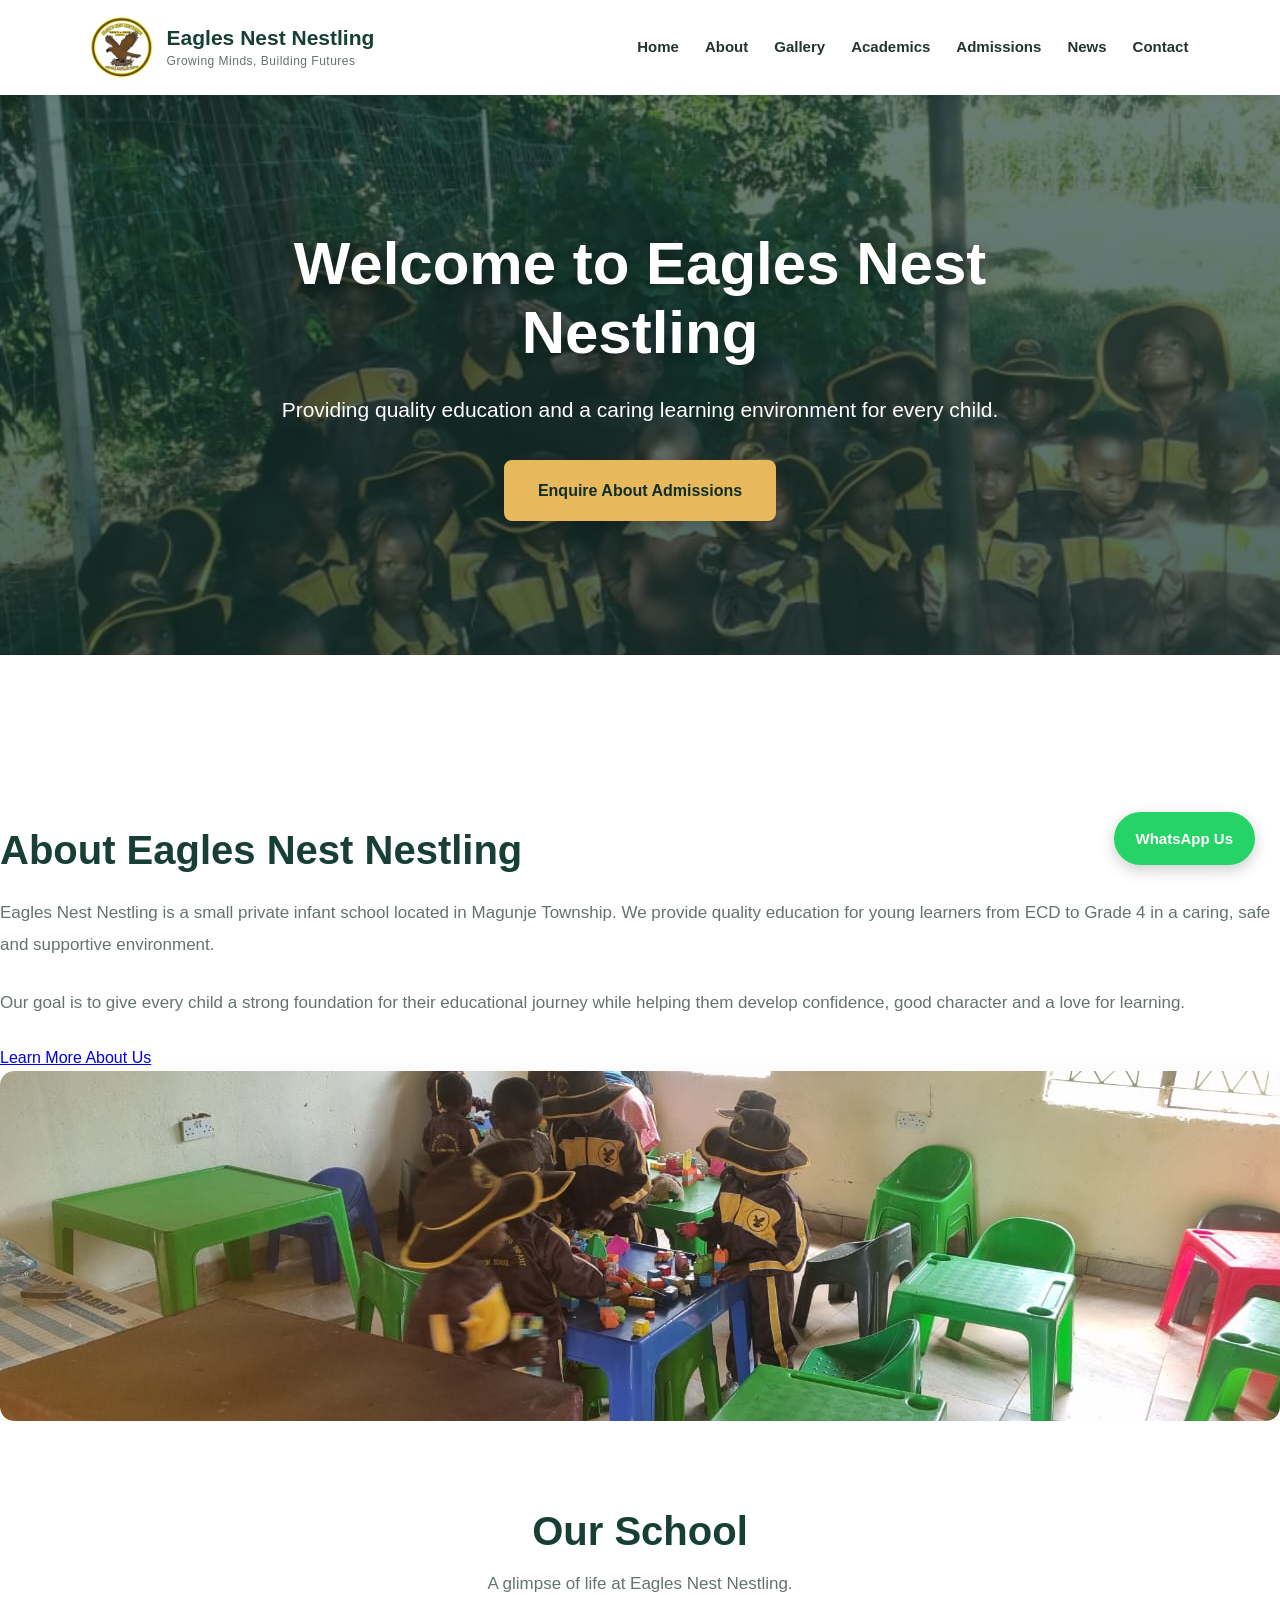
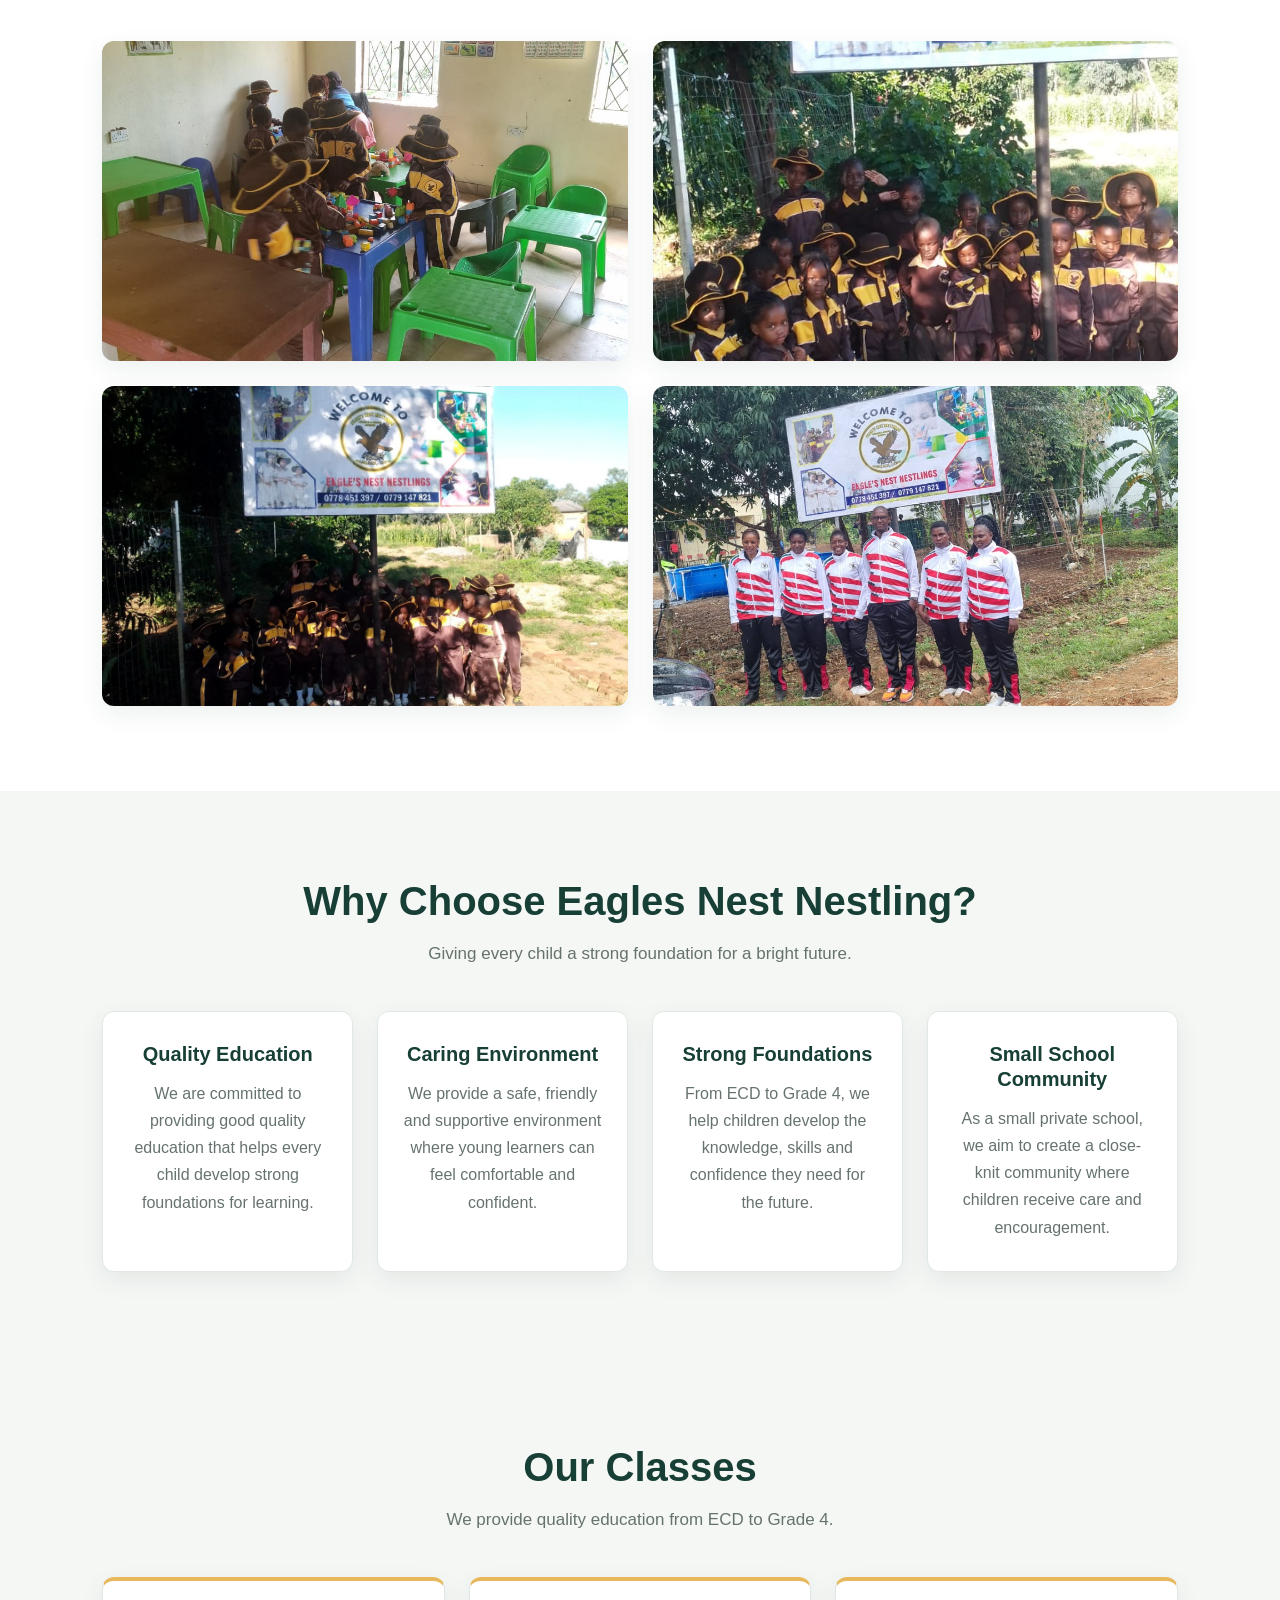
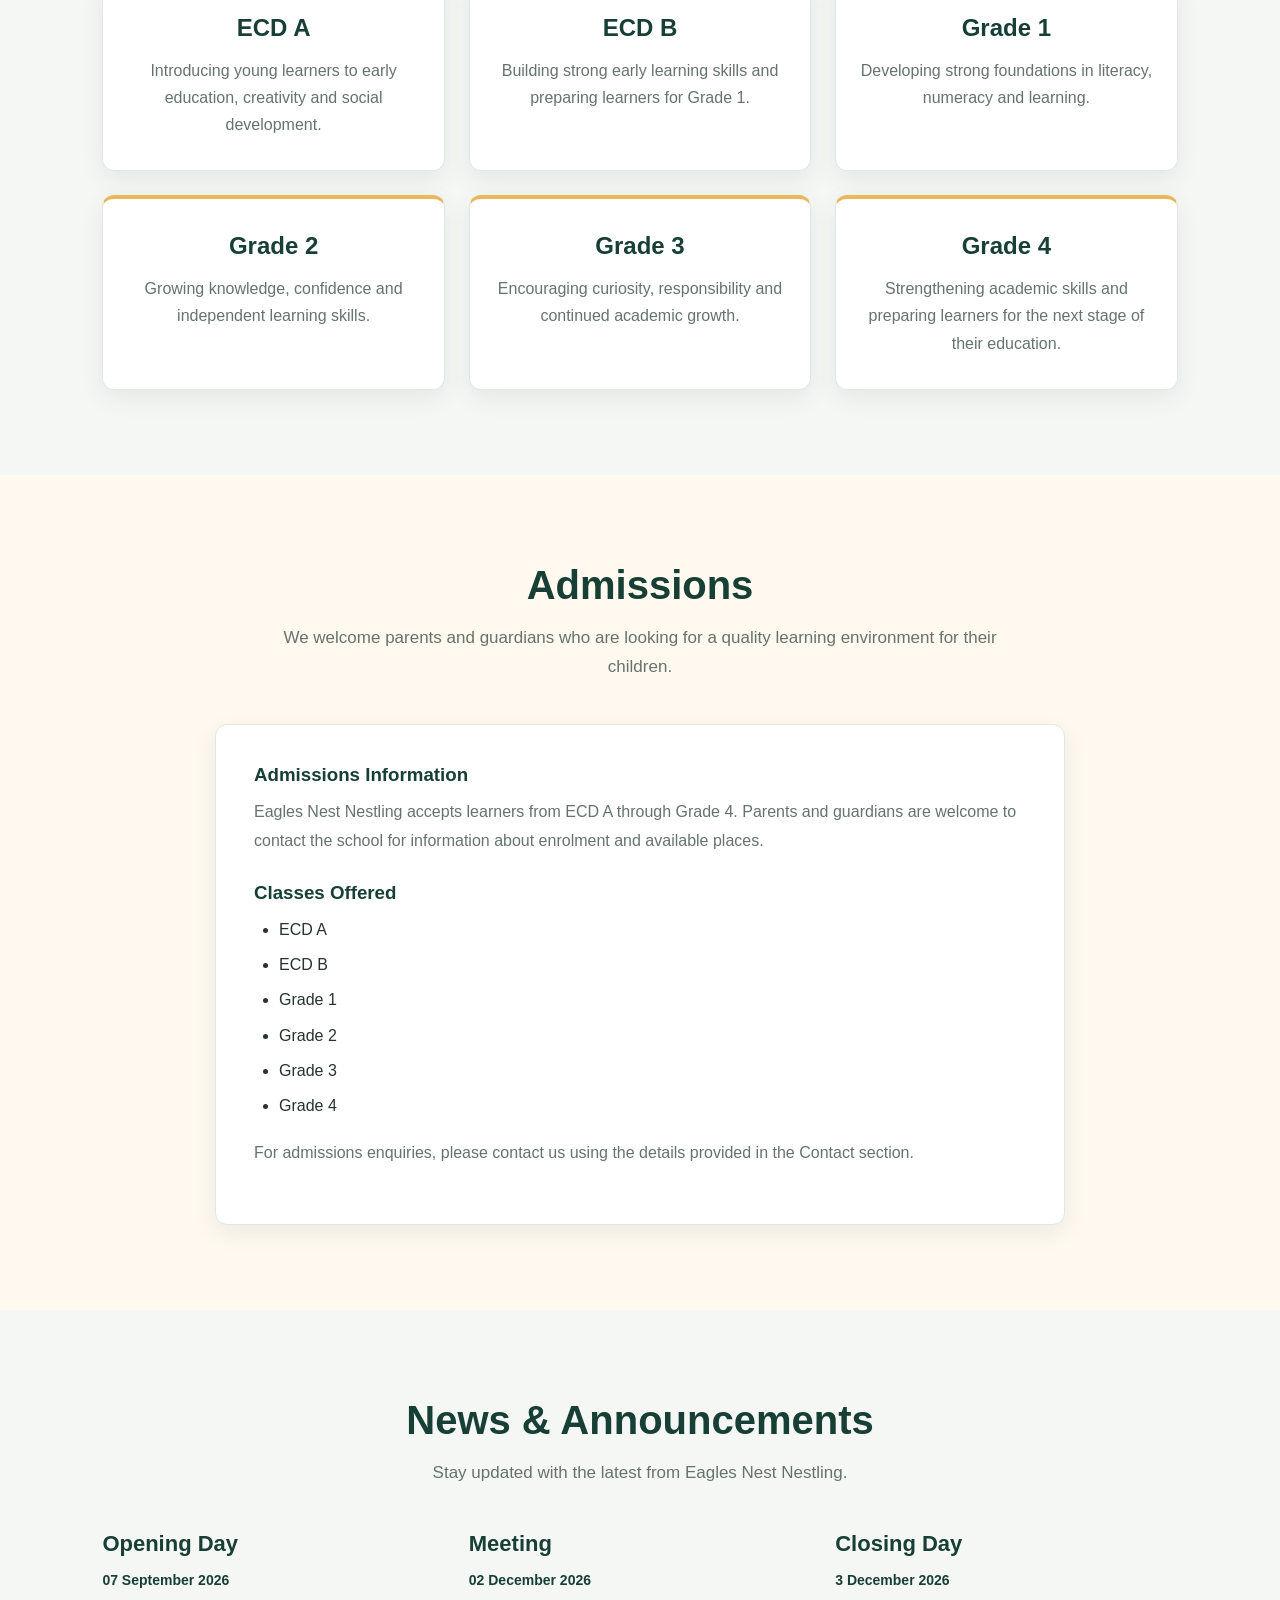
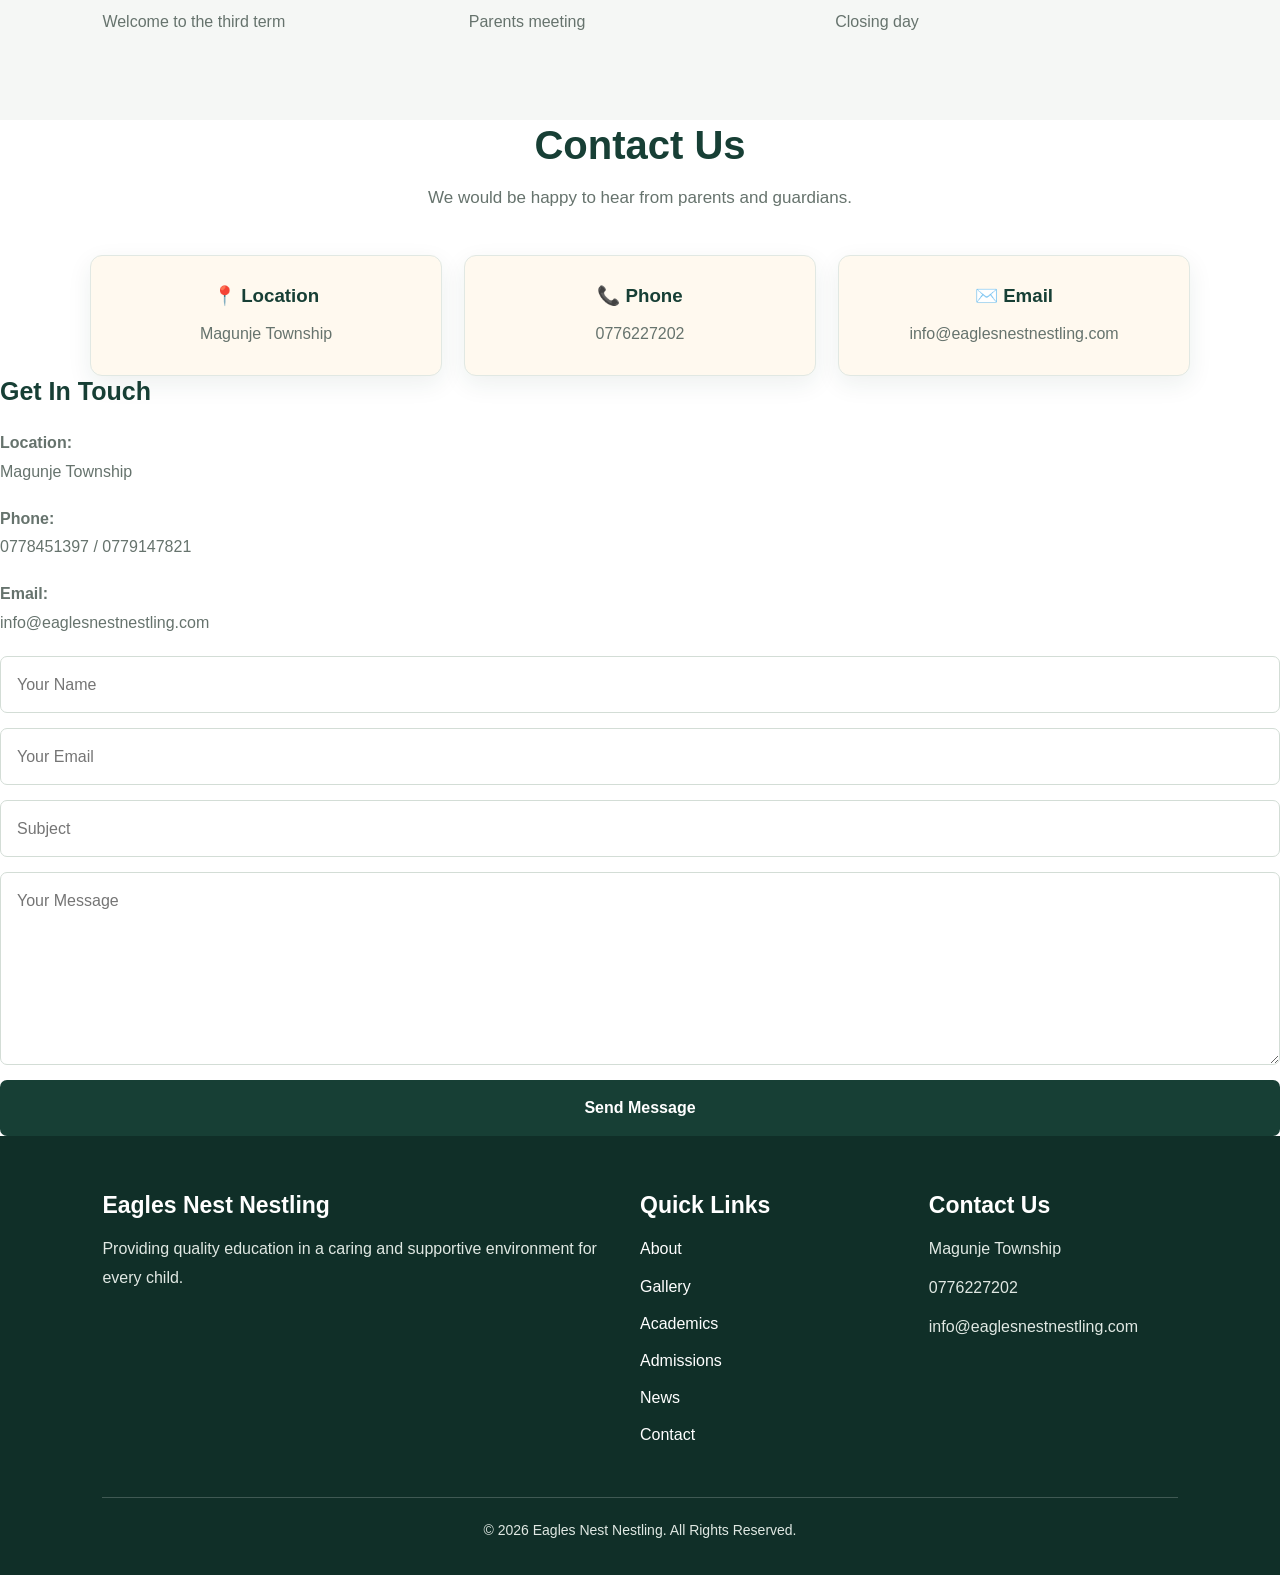
<file: index.html>
<!DOCTYPE html>
<html lang="en">
<head>
    <meta charset="UTF-8">
    <meta name="viewport" content="width=device-width, initial-scale=1.0">

    <title> EAGLES NEST NESTLING</title>

    <link rel="stylesheet" href="style.css">
</head>

<body>

        <!-- Navigation Bar -->
        <nav class="navbar">
            
<div class="logo">
    <img src="logo.jpg" alt="Eagles Nest Nestling School Logo">
    <div class="logo-text">
        <h2>Eagles Nest Nestling</h2>
        <p>Growing Minds, Building Futures</p>
    </div>
</div>

    
            <ul class="nav-links">
                <li><a href="index.html">Home</a></li>
                <li><a href="#about">About</a></li>
                <li><a href="#gallery">Gallery</a></li>
                <li><a href="#academics">Academics</a></li>
                <li><a href="#admissions">Admissions</a></li>
                <li><a href="#news">News</a></li>
                <li><a href="#contact">Contact</a></li>
            </ul>
        </nav>
    
    
        <!-- Hero Section -->
        <section class="hero">

            <div class="hero-content">
        
                <h1>Welcome to Eagles Nest Nestling</h1>
        
                <p>
                    Providing quality education and a caring learning environment
                    for every child.
                </p>
        
                <a href="#admissions" class="hero-button">
                    Enquire About Admissions
                </a>
        
            </div>
        
        </section>
    <!-- About Section -->
<!-- About Section -->
<section class="about" id="about">

</section>

    <div class="about-text">
        <h2>About Eagles Nest Nestling</h2>

        <p>
            Eagles Nest Nestling is a small private infant school
            located in Magunje Township. We provide quality
            education for young learners from ECD to Grade 4
            in a caring, safe and supportive environment.
        </p>

        <p>
            Our goal is to give every child a strong foundation
            for their educational journey while helping them
            develop confidence, good character and a love for
            learning.
        </p>

        <a href="#" class="about-button">
            Learn More About Us
        </a>
    </div>

    <div class="about-image">
            <div class="about-image">
                <img src="eagles.jpg" alt="Eagles Nest Nestling School">
            
        </div>
    </div>

</section>
<!-- Gallery Section -->
<section class="gallery" id="gallery">

    <div class="section-heading">
        <h2>Our School</h2>

        <p>
            A glimpse of life at Eagles Nest Nestling.
        </p>
    </div>
<div class="gallery-grid">

    <div class="gallery-item">
        <img src="eagles.jpg" alt="Eagles Nest Nestling School">
    </div>

    <div class="gallery-item">
        <img src="school-photo.jpg" alt="School">
    </div>

    <div class="gallery-item">
        <img src="students.jpg" alt="Students at Eagles Nest Nestling">
    </div>

    <div class="gallery-item">
        <img src="teachers.jpg" alt="Teachers at Eagles Nest Nestling">
    </div>

</div>
</section>
<!-- Why Choose Us Section -->
<section class="classes">

    <div class="section-heading">
        <h2>Why Choose Eagles Nest Nestling?</h2>

        <p>
            Giving every child a strong foundation for a bright future.
        </p>
    </div>


    <div class="features">

        <div class="feature-card">
            <h3>Quality Education</h3>
            <p>
                We are committed to providing good quality education
                that helps every child develop strong foundations for learning.
            </p>
        </div>


        <div class="feature-card">
            <h3>Caring Environment</h3>
            <p>
                We provide a safe, friendly and supportive environment
                where young learners can feel comfortable and confident.
            </p>
        </div>


        <div class="feature-card">
            <h3>Strong Foundations</h3>
            <p>
                From ECD to Grade 4, we help children develop the
                knowledge, skills and confidence they need for the future.
            </p>
        </div>


        <div class="feature-card">
            <h3>Small School Community</h3>
            <p>
                As a small private school, we aim to create a close-knit
                community where children receive care and encouragement.
            </p>
        </div>

    </div>

</section>
    <!-- Classes Section -->
<section class="classes" id="academics">

    <div class="section-heading">
        <h2>Our Classes</h2>

        <p>
            We provide quality education from ECD to Grade 4.
        </p>
    </div>


    <div class="class-cards">

        <div class="class-card">
            <h3>ECD A</h3>
            <p>
                Introducing young learners to early education,
                creativity and social development.
            </p>
        </div>
    
    
        <div class="class-card">
            <h3>ECD B</h3>
            <p>
                Building strong early learning skills and preparing
                learners for Grade 1.
            </p>
        </div>
    
    
        <div class="class-card">
            <h3>Grade 1</h3>
            <p>
                Developing strong foundations in literacy,
                numeracy and learning.
            </p>
        </div>
    
    
        <div class="class-card">
            <h3>Grade 2</h3>
            <p>
                Growing knowledge, confidence and independent
                learning skills.
            </p>
        </div>
    
    
        <div class="class-card">
            <h3>Grade 3</h3>
            <p>
                Encouraging curiosity, responsibility and
                continued academic growth.
            </p>
        </div>
    
    
        <div class="class-card">
            <h3>Grade 4</h3>
            <p>
                Strengthening academic skills and preparing
                learners for the next stage of their education.
            </p>
        </div>
    
    </div>
</section>
<!-- Admissions Section -->
<section class="admissions" id="admissions">

    <div class="section-heading">
        <h2>Admissions</h2>

        <p>
            We welcome parents and guardians who are looking for a quality
            learning environment for their children.
        </p>
    </div>

    <div class="admissions-content">

        <h3>Admissions Information</h3>

        <p>
            Eagles Nest Nestling accepts learners from ECD A through Grade 4.
            Parents and guardians are welcome to contact the school for
            information about enrolment and available places.
        </p>

        <h3>Classes Offered</h3>

        <ul>
            <li>ECD A</li>
            <li>ECD B</li>
            <li>Grade 1</li>
            <li>Grade 2</li>
            <li>Grade 3</li>
            <li>Grade 4</li>
        </ul>

        <p>
            For admissions enquiries, please contact us using the details
            provided in the Contact section.
        </p>

    </div>

</section>
<!-- News & Announcements Section -->
<section class="news" id="news">

    <div class="section-heading">
        <h2>News & Announcements</h2>

        <p>
            Stay updated with the latest from Eagles Nest Nestling.
        </p>
    </div>

    <div class="news-cards" id="news-cards">
        <!-- News from Google Sheets will appear here automatically -->
    </div>

</section>
<!-- Contact Section -->
<div class="section-heading">
    <h2>Contact Us</h2>

    <p>
        We would be happy to hear from parents and guardians.
    </p>
</div>

<div class="contact-content">

    <div class="contact-item">
        <h3>📍 Location</h3>
        <p>Magunje Township</p>
    </div>

    <div class="contact-item">
        <h3>📞 Phone</h3>
        <p>0776227202</p>
    </div>

    <div class="contact-item">
        <h3>✉️ Email</h3>
        <p>info@eaglesnestnestling.com</p>
    </div>

</div>

        <!-- Contact Information -->
        <div class="contact-info">

            <h3>Get In Touch</h3>

            <p>
                <strong>Location:</strong><br>
                Magunje Township
            </p>

            <p>
                <strong>Phone:</strong><br>
                
            0778451397 / 0779147821</p>


            <p>
                <strong>Email:</strong><br>
                info@eaglesnestnestling.com
            </p>

        </div>


        <!-- Contact Form -->
        <div class="contact-form">

            <form>

                <input
                    type="text"
                    placeholder="Your Name"
                    required
                >

                <input
                    type="email"
                    placeholder="Your Email"
                    required
                >

                <input
                    type="text"
                    placeholder="Subject"
                    required
                >

                <textarea
                    placeholder="Your Message"
                    rows="6"
                    required
                ></textarea>

                <button type="submit">
                    Send Message
                </button>

            </form>

        </div>

    </div>

</section>
<!-- Footer -->
<footer class="footer">

    <div class="footer-content">

        <div class="footer-about">
            <h3>Eagles Nest Nestling</h3>
            <p>
                Providing quality education in a caring and supportive
                environment for every child.
            </p>
        </div>

        <div class="footer-links">
            <h3>Quick Links</h3>

            <a href="#about">About</a>
            <a href="#gallery">Gallery</a>
            <a href="#academics">Academics</a>
            <a href="#admissions">Admissions</a>
            <a href="#news">News</a>
            <a href="#contact">Contact</a>
        </div>

        <div class="footer-contact">
            <h3>Contact Us</h3>
            <p>Magunje Township</p>
            <p>0776227202</p>
            <p>info@eaglesnestnestling.com</p>
        </div>

    </div>

    <div class="footer-bottom">
        <p>
            © 2026 Eagles Nest Nestling. All Rights Reserved.
        </p>
    </div>
</body>
</html>
        <script src="script.js"></script>
    
    </body>

</body>

<!-- Floating WhatsApp Button -->
<a href="https://wa.me/263778451397"
   class="whatsapp-button"
   target="_blank"
   rel="noopener noreferrer"
   aria-label="Contact Eagles Nest Nestling on WhatsApp">
    WhatsApp Us
</a>

</html>
</file>
<file: style.css>
/* ==================================
   EAGLES NEST NESTLING
   Professional School Website Design
   ================================== */

/* 1. Global Styles */
:root {
    --primary: #173F35;
    --primary-dark: #102F28;
    --gold: #E8B85C;
    --cream: #FFF9EF;
    --white: #FFFFFF;
    --background: #F5F7F5;
    --text: #26332F;
    --muted: #66736D;
    --border: #E1E8E3;
    --shadow: 0 8px 24px rgba(23, 63, 53, 0.08);
}

* {
    margin: 0;
    padding: 0;
    box-sizing: border-box;
}

html {
    scroll-behavior: smooth;
    scroll-padding-top: 25px;
}

body {
    font-family: Arial, Helvetica, sans-serif;
    color: var(--text);
    background: var(--white);
    line-height: 1.7;
    font-size: 16px;
}

img {
    max-width: 100%;
}

a {
    transition: color 0.25s ease, background-color 0.25s ease;
}

h1, h2, h3, h4 {
    color: var(--primary);
    line-height: 1.25;
}

h2 {
    font-size: clamp(28px, 4vw, 40px);
}

p {
    color: var(--muted);
}

/* 2. Navigation Bar */
.navbar {
    display: flex;
    justify-content: space-between;
    align-items: center;
    gap: 25px;
    padding: 15px 7%;
    background: var(--white);
    box-shadow: 0 2px 12px rgba(0, 0, 0, 0.06);
    position: relative;
    z-index: 10;
}

.logo {
    display: flex;
    align-items: center;
    gap: 12px;
    flex-shrink: 0;
}

.logo img {
    width: 65px;
    height: 65px;
    object-fit: contain;
}

.logo-text h2 {
    color: #173F35;
    font-size: 21px;
    font-weight: 800;
    margin-bottom: 2px;
}

.logo-text p {
    color: #66736D;
    font-size: 12px;
    letter-spacing: 0.5px;
    line-height: 1.4;
}


.nav-links {
    display: flex;
    align-items: center;
    justify-content: flex-end;
    flex-wrap: wrap;
    gap: 10px 22px;
    list-style: none;
}


.nav-links a {
    display: inline-block;
    text-decoration: none;
    color: var(--text);
    font-size: 15px;
    font-weight: 600;
    padding: 8px 2px;
    border-bottom: 2px solid transparent;
    transition: color 0.25s ease, border-color 0.25s ease;
}

.nav-links a:hover {
    color: var(--primary);
    border-bottom-color: var(--gold);
}

/* 3. Hero Section */

/* 3. Hero Section */
.hero {
    min-height: 560px;
    display: flex;
    align-items: center;
    justify-content: center;
    text-align: center;
    padding: 80px 7%;
    background:
        linear-gradient(
            rgba(16, 47, 40, 0.62),
            rgba(16, 47, 40, 0.72)
        ),
        url("school-photo.jpg") center/cover no-repeat;
}

.hero-content {
    max-width: 850px;
    margin: 0 auto;
}

.hero-content h1 {
    color: var(--white);
    font-size: clamp(36px, 5vw, 60px);
    line-height: 1.15;
    font-weight: 800;
    margin-bottom: 24px;
    text-shadow: 0 3px 12px rgba(0, 0, 0, 0.3);
}

.hero-content p {
    color: var(--white);
    font-size: clamp(17px, 2vw, 21px);
    line-height: 1.8;
    margin-bottom: 32px;
}

.hero-button {
    display: inline-block;
    padding: 15px 32px;
    background: var(--gold);
    color: var(--primary-dark);
    text-decoration: none;
    border: 2px solid var(--gold);
    border-radius: 8px;
    font-weight: 700;
    box-shadow: 0 5px 15px rgba(0, 0, 0, 0.18);
    transition: transform 0.25s ease, background 0.25s ease;
}

.hero-button:hover {
    background: var(--white);
    border-color: var(--white);
    transform: translateY(-2px);
}


/* 4. General Section Headings */
.section-heading {
    text-align: center;
    max-width: 750px;
    margin: 0 auto 42px;
}

.section-heading h2 {
    margin-bottom: 14px;
}

.section-heading p {
    font-size: 17px;
}

/* 5. About Section */
.about {
    display: flex;
    align-items: center;
    justify-content: space-between;
    gap: 55px;
    padding: 85px 8%;
    background: var(--white);
}

.about-text {
    flex: 1;
}

.about-text h2 {
    margin-bottom: 22px;
}

.about-text p {
    font-size: 17px;
    line-height: 1.9;
    margin-bottom: 25px;
}

.about-image {
    flex: 1;
    min-width: 0;
    height: 350px;
    overflow: hidden;
    border-radius: 14px;
    background: var(--cream);
    box-shadow: var(--shadow);
}

.about-image img {
    width: 100%;
    height: 100%;
    object-fit: cover;
    display: block;
}

/* 6. Why Choose Us */
.why-us {
    padding: 85px 8%;
    background: var(--cream);
}

.features {
    display: grid;
    grid-template-columns: repeat(4, minmax(0, 1fr));
    gap: 24px;
}

.feature-card {
    background: var(--white);
    padding: 30px 24px;
    text-align: center;
    border: 1px solid var(--border);
    border-radius: 12px;
    box-shadow: var(--shadow);
    transition: transform 0.25s ease;
}

.feature-card:hover {
    transform: translateY(-5px);
}

.feature-card h3 {
    font-size: 20px;
    margin-bottom: 13px;
}

.feature-card p {
    line-height: 1.7;
}

/* 7. Classes Section */
.classes {
    padding: 85px 8%;
    background: var(--background);
}

.class-cards {
    display: grid;
    grid-template-columns: repeat(3, minmax(0, 1fr));
    gap: 24px;
}


.class-card {
    padding: 32px 24px;
    text-align: center;
    background: var(--white);
    border: 1px solid var(--border);
    border-top: 4px solid var(--gold);
    border-radius: 12px;
    box-shadow: var(--shadow);
    transition: transform 0.25s ease;
}

.class-card:hover {
    transform: translateY(-5px);
}


.class-card h3 {
    font-size: 24px;
    margin-bottom: 14px;
}

.class-card p {
    line-height: 1.7;
}

/* 8. Gallery Section */
.gallery {
    padding: 85px 8%;
    background: var(--white);
}

.gallery-grid {
    display: grid;
    grid-template-columns: repeat(2, minmax(0, 1fr));
    gap: 25px;
    max-width: 1100px;
    margin: 0 auto;
}

.gallery-item {
    height: 320px;
    overflow: hidden;
    border-radius: 12px;
    background: var(--background);
    box-shadow: var(--shadow);
}

.gallery-item img {
    display: block;
    width: 100%;
    height: 100%;
    object-fit: cover;
    transition: transform 0.35s ease;
}

.gallery-item:hover img {
    transform: scale(1.04);
}

/* 9. Admissions Section */
.admissions {
    padding: 85px 8%;
    background: var(--cream);
}

.admissions-content {
    max-width: 850px;
    margin: 0 auto;
    padding: 38px;
    background: var(--white);
    border: 1px solid var(--border);
    border-radius: 12px;
    box-shadow: var(--shadow);
}

.admissions-content h3 {
    margin: 25px 0 12px;
}

.admissions-content h3:first-child {
    margin-top: 0;
}

.admissions-content p {
    line-height: 1.8;
    margin-bottom: 18px;
}

.admissions-content ul {
    padding-left: 25px;
    margin-bottom: 20px;
}

.admissions-content li {
    margin-bottom: 8px;
}

/* 10. News and Announcements */
.news {
    padding: 85px 8%;
    background: var(--background);
}

.news-cards {
    display: grid;
    grid-template-columns: repeat(3, minmax(0, 1fr));
    gap: 24px;
}

.
.news-card {
    background: var(--white);
    padding: 30px;
    border: 1px solid var(--border);
    border-top: 4px solid var(--gold);
    border-radius: 12px;
    box-shadow: var(--shadow);
    transition: transform 0.25s ease;
}

.news-card:hover {
    transform: translateY(-5px);
}

.news-card h3 {
    font-size: 22px;
    margin-bottom: 12px;
}

.news-card .news-date {
    color: var(--primary);
    font-size: 14px;
    font-weight: 700;
    margin-bottom: 15px;
}

.news-card p {
    line-height: 1.7;
    overflow-wrap: anywhere;
}

.news-card a {
    color: var(--primary);
    font-weight: 700;
    text-decoration: none;
}

.news-card a:hover {
    text-decoration: underline;
}

/* 11. Contact Section */
.contact {
    padding: 85px 8%;
    background: var(--white);
}

.contact-container {
    display: grid;
    grid-template-columns: repeat(2, minmax(0, 1fr));
    gap: 40px;
    margin-top: 40px;
}

.contact-info h3 {
    font-size: 25px;
    margin-bottom: 22px;
}

.contact-info p {
    margin-bottom: 18px;
    line-height: 1.8;
    overflow-wrap: anywhere;
}

.contact-content {
    display: grid;
    grid-template-columns: repeat(3, minmax(0, 1fr));
    gap: 22px;
    max-width: 1100px;
    margin: 35px auto 0;
}

.contact-item {
    padding: 28px 22px;
    text-align: center;
    background: var(--cream);
    border: 1px solid var(--border);
    border-radius: 12px;
    box-shadow: var(--shadow);
}

.contact-item h3 {
    margin-bottom: 12px;
}

.contact-item p {
    overflow-wrap: anywhere;
}

/* Contact Form */
.contact-form form {
    display: flex;
    flex-direction: column;
    gap: 15px;
}

.contact-form input,
.contact-form textarea {
    width: 100%;
    padding: 14px 16px;
    border: 1px solid #D3DDD6;
    border-radius: 7px;
    font: inherit;
    color: var(--text);
    background: var(--white);
}

.contact-form input:focus,
.contact-form textarea:focus {
    outline: 2px solid var(--gold);
    outline-offset: 2px;
}

.contact-form textarea {
    resize: vertical;
    min-height: 130px;
}

.contact-form button {
    padding: 14px 22px;
    border: none;
    border-radius: 7px;
    background: var(--primary);
    color: var(--white);
    font: inherit;
    font-weight: 700;
    cursor: pointer;
}

.contact-form button:hover {
    background: var(--primary-dark);
}

/* 12. Footer */
.footer {
    background: var(--primary-dark);
    color: var(--white);
    padding: 55px 8% 22px;
}

.footer-content {
    display: grid;
    grid-template-columns: 2fr 1fr 1fr;
    gap: 40px;
    max-width: 1200px;
    margin: 0 auto;
}

.footer h3,
.footer h4 {
    color: var(--white);
    margin-bottom: 16px;
}

.footer h3 {
    font-size: 23px;
}

.footer h4 {
    font-size: 18px;
}

.footer p {
    color: #E0E8E3;
    line-height: 1.8;
    margin-bottom: 10px;
    overflow-wrap: anywhere;
}

.footer a {
    display: block;
    color: var(--white);
    text-decoration: none;
    margin-bottom: 10px;
}

.footer a:hover {
    color: var(--gold);
}

.footer-links {
    display: flex;
    flex-direction: column;
}

.footer-bottom {
    border-top: 1px solid rgba(255, 255, 255, 0.2);
    margin-top: 38px;
    padding-top: 20px;
    text-align: center;
}

.footer-bottom p {
    font-size: 14px;
}

/* 13. Keyboard Accessibility */
a:focus-visible,
button:focus-visible {
    outline: 3px solid var(--gold);
    outline-offset: 3px;
}

/* 14. Tablet Screens */
@media (max-width: 1000px) {
    .navbar {
        padding: 15px 4%;
    }

    .nav-links {
        gap: 12px 16px;
    }

    .features {
        grid-template-columns: repeat(2, minmax(0, 1fr));
    }

    .news-cards {
        grid-template-columns: repeat(2, minmax(0, 1fr));
    }

    .contact-content {
        grid-template-columns: repeat(2, minmax(0, 1fr));
    }
}

/* 15. Mobile Phones */
@media (max-width: 768px) {
    .navbar {
        flex-direction: column;
        padding: 15px 5%;
        gap: 15px;
    }

    .nav-links {
        justify-content: center;
        gap: 12px 16px;
    }

    .nav-links a {
        font-size: 14px;
    }

    .hero {
        min-height: 430px;
        padding: 55px 6%;
    }

    .about {
        flex-direction: column;
        gap: 30px;
        padding: 60px 6%;
    }

    .about-image {
        width: 100%;
        height: 280px;
    }

    .why-us,
    .classes,
    .gallery,
    .admissions,
    .news,
    .contact {
        padding: 60px 6%;
    }

    .section-heading {
        margin-bottom: 30px;
    }

    .features,
    .class-cards,
    .news-cards,
    .contact-container,
    .contact-content,
    .gallery-grid {
        grid-template-columns: 1fr;
    }

    .feature-card,
    .class-card,
    .news-card {
        padding: 25px;
    }

    .gallery-item {
        height: 260px;
    }

    .admissions-content {
        padding: 25px;
    }

    .footer {
        padding: 45px 6% 20px;
    }

    .footer-content {
        grid-template-columns: 1fr;
        gap: 28px;
        text-align: center;
    }

    .footer-links {
        align-items: center;
    }
}

/* 16. Very Small Phones */
@media (max-width: 380px) {
    .nav-links {
        gap: 10px;
    }

    .hero-content h1 {
        font-size: 31px;
    }

    .about-image,
    .gallery-item {
        height: 220px;
    }
}

/* Floating WhatsApp Button */
.whatsapp-button {
    position: fixed;
    bottom: 25px;
    right: 25px;
    display: flex;
    align-items: center;
    gap: 10px;
    background: #25D366;
    color: white;
    padding: 14px 22px;
    border-radius: 50px;
    text-decoration: none;
    font-size: 15px;
    font-weight: bold;
    box-shadow: 0 5px 15px rgba(0, 0, 0, 0.2);
    z-index: 1000;
    transition: transform 0.25s ease, background 0.25s ease;
}

.whatsapp-button:hover {
    background: #1DA851;
    transform: translateY(-4px);
}

.whatsapp-icon {
    font-size: 22px;
}

@media (max-width: 768px) {
    .whatsapp-button {
        bottom: 15px;
        right: 15px;
        padding: 12px 18px;
    }
}
</file>
